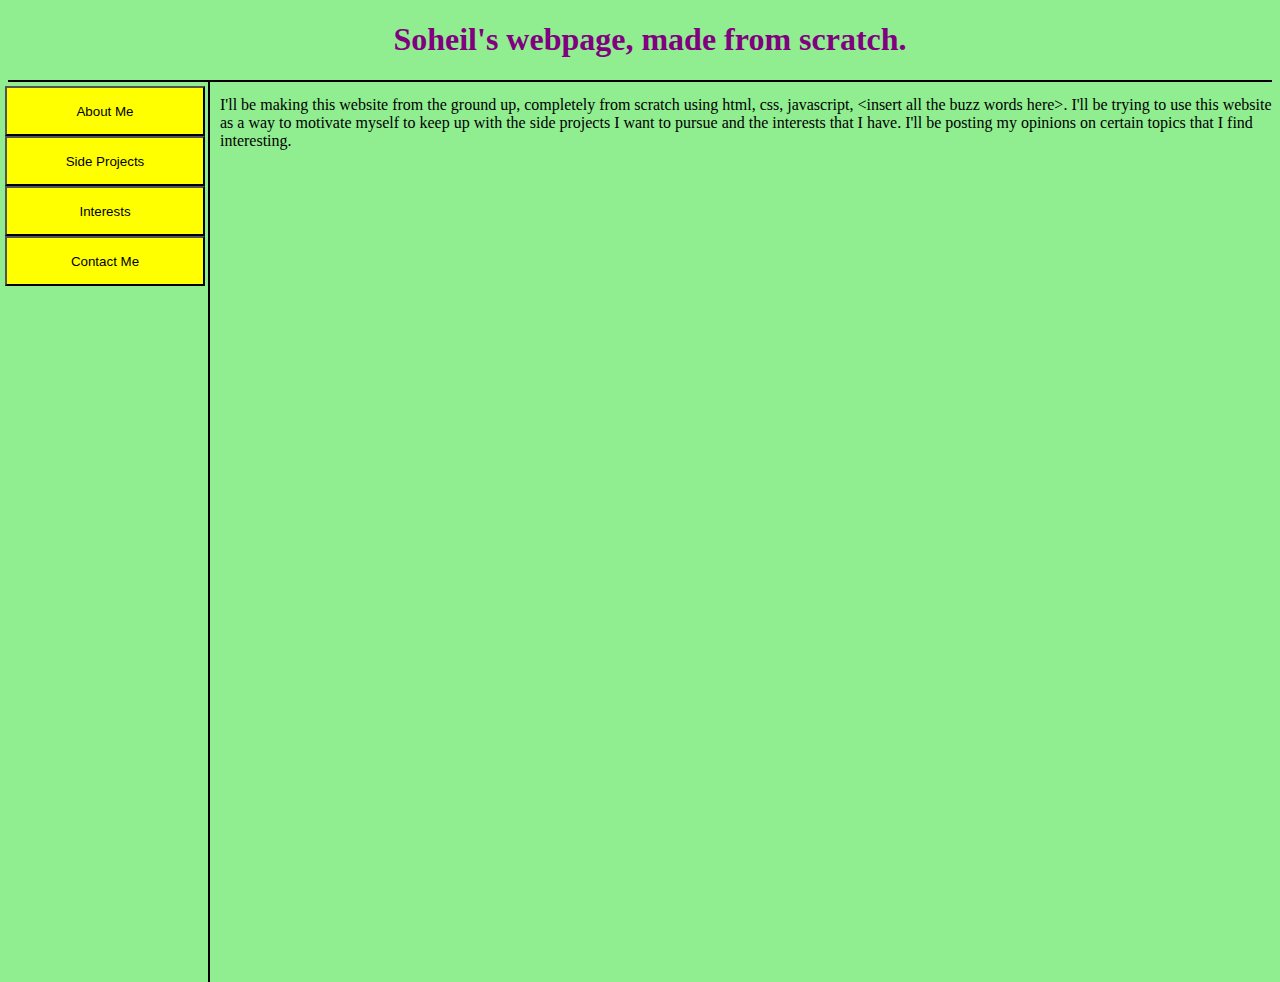
<file: index.html>
<!DOCTYPE html>
<html>
<head>
<title>Soheil's Home Page</title>
<link rel="stylesheet" type="text/css" href="index.css">
</head>

<body>

<h1> Soheil's webpage, made from scratch. </h1>
<hr class="top">

<div class="vertical_line"></div>

<p> I'll be making this website from the ground up, completely from scratch using html, css, javascript, &#60insert all the buzz words here&#62. I'll be trying to use this website as a way to motivate myself to keep up with the side projects I want to pursue and the interests that I have. I'll be posting my opinions on certain topics that I find interesting. </p>

<a href="about_me.html">
<button class="about_me_button">About Me</button>
</a>

<a href="side_projects.html">
<button class="side_projects_button">Side Projects</button>
</a>

<a href="interests.html">
<button class="interests_button">Interests</button>
</a>

<a href="contact_me.html">
<button class="contact_me_button">Contact Me</button>
</a>

</body>
</html>
</file>
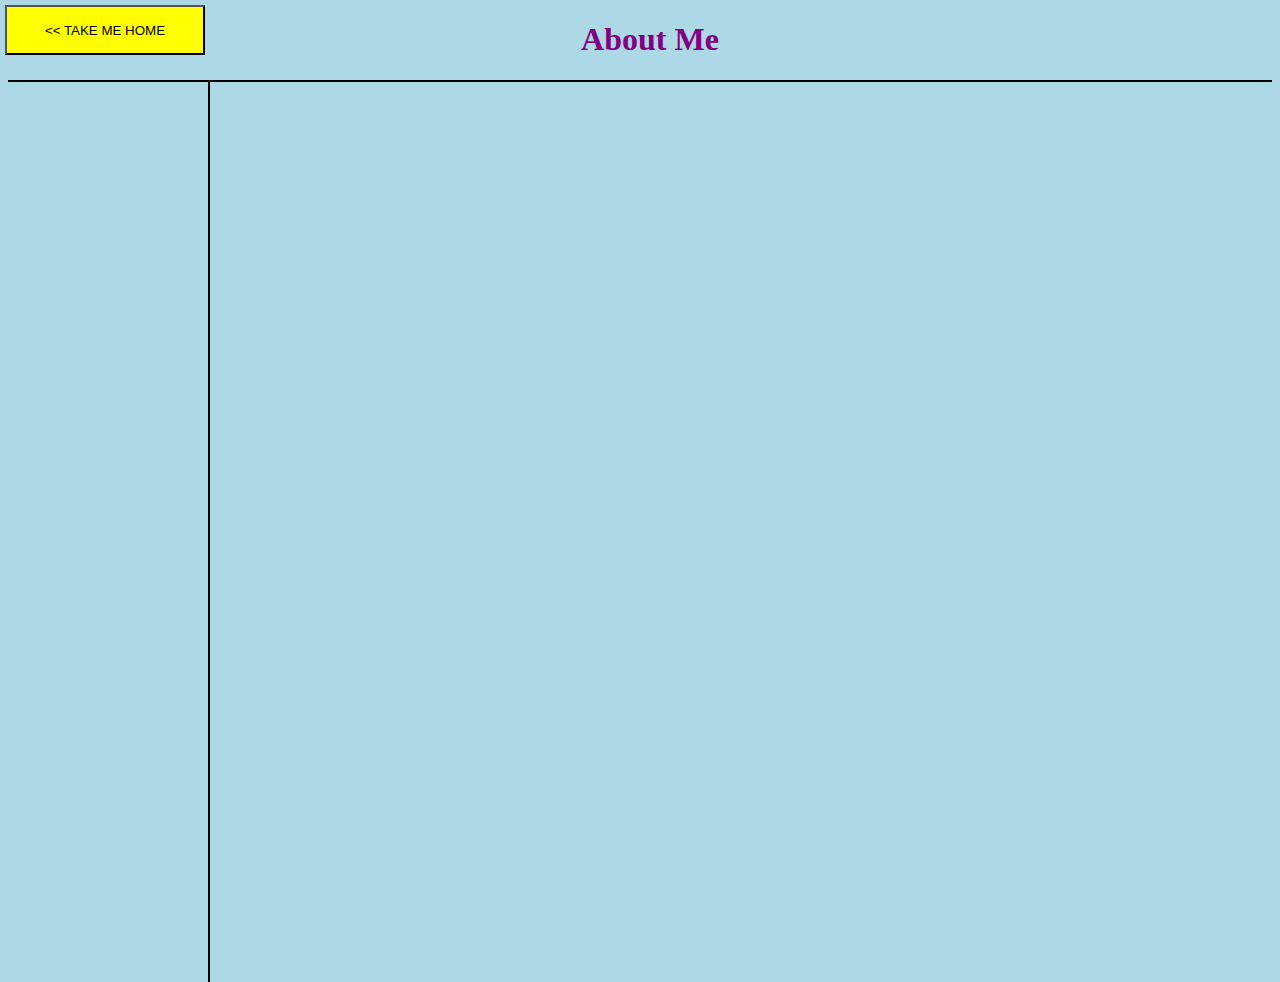
<file: about_me.html>
<!DOCTYPE html>
<html>
<head>
<title>About Me</title>
<link rel="stylesheet" type="text/css" href="about_me.css">
</head>

<body>

<h1> About Me </h1>
<hr class="top">

<div class="vertical_line"></div>

<a href="index.html">
<button class="take_me_home_button"> << TAKE ME HOME</button>
</a>

</body>
</html>
</file>
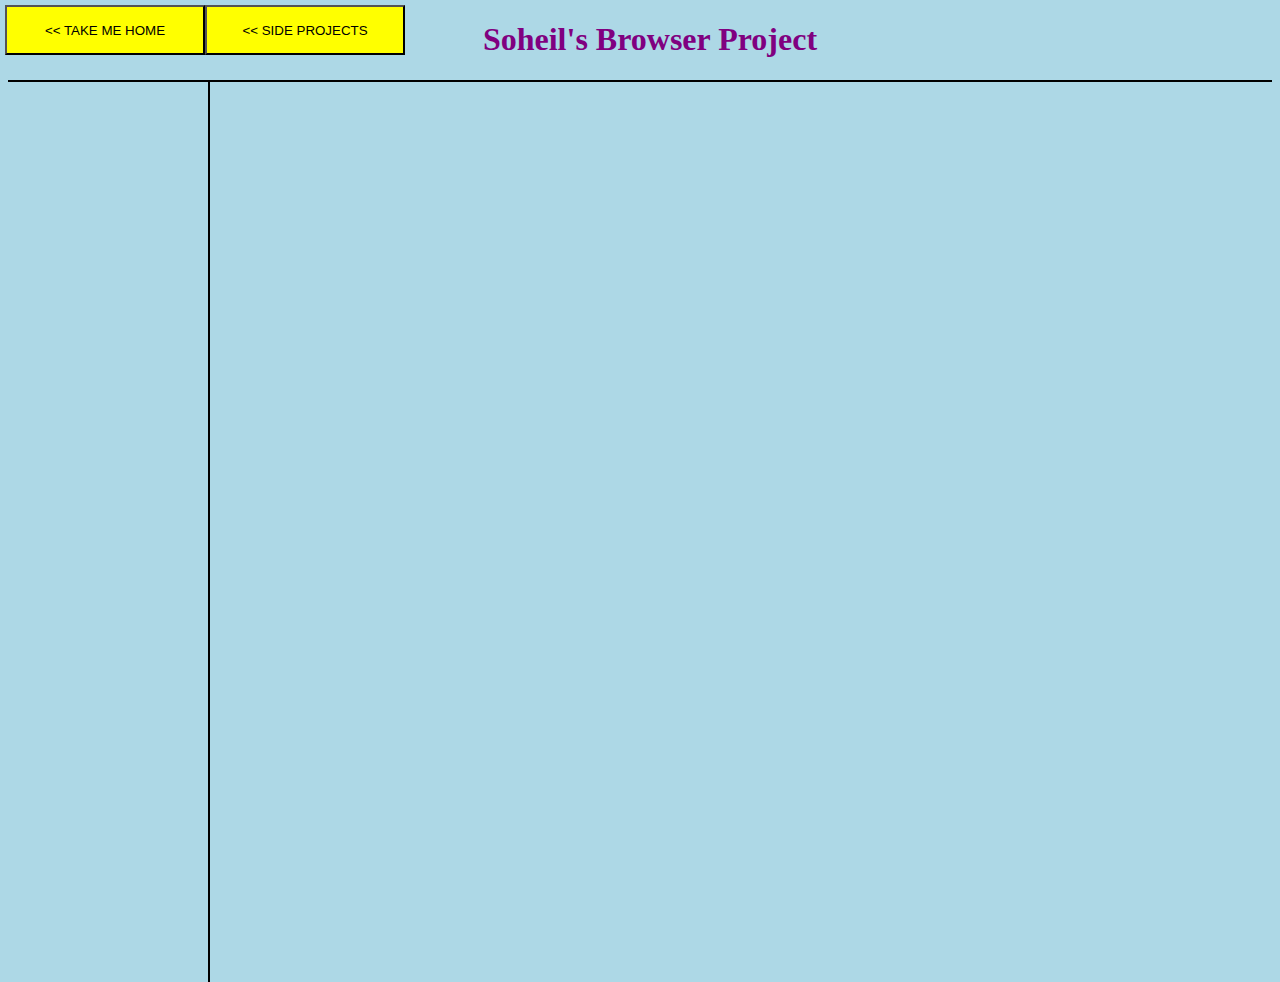
<file: browser.html>
<!DOCTYPE html>
<html>
<head>
<title>The Browser Project</title>
<link rel="stylesheet" type="text/css" href="browser.css">
</head>

<body>

<h1> Soheil's Browser Project </h1>
<hr class="top">

<div class="vertical_line"></div>

<a href="index.html">
<button class="take_me_home_button"> << TAKE ME HOME</button>
</a>

<a href="side_projects.html">
<button class="side_projects_button"> << SIDE PROJECTS</button>
</a>

</body>
</html>
</file>
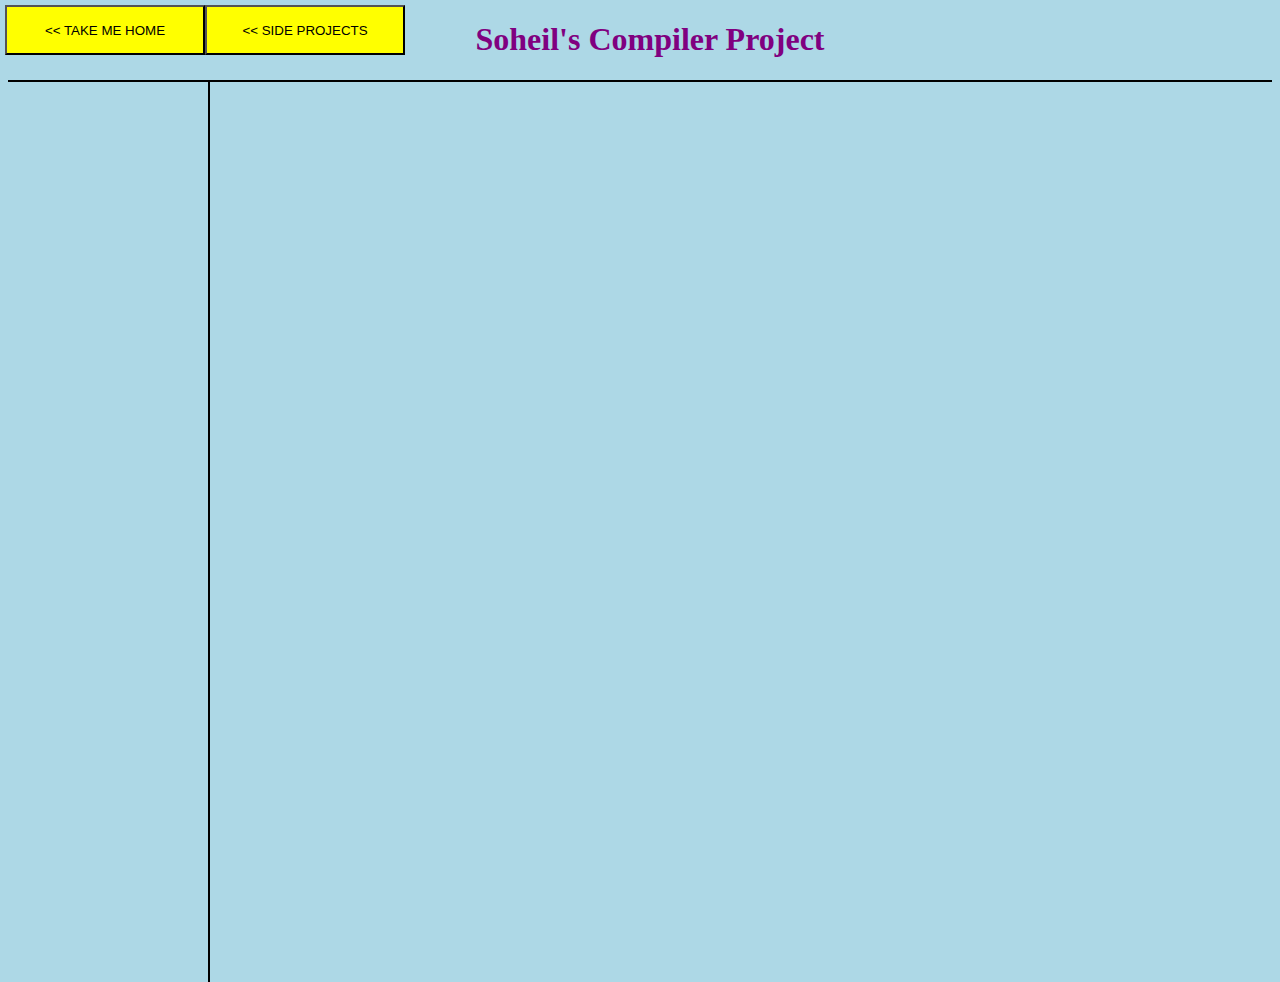
<file: compiler.html>
<!DOCTYPE html>
<html>
<head>
<title>The Compiler Project</title>
<link rel="stylesheet" type="text/css" href="compiler.css">
</head>

<body>

<h1> Soheil's Compiler Project </h1>
<hr class="top">

<div class="vertical_line"></div>

<a href="index.html">
<button class="take_me_home_button"> << TAKE ME HOME</button>
</a>

<a href="side_projects.html">
<button class="side_projects_button"> << SIDE PROJECTS</button>
</a>

</body>
</html>
</file>
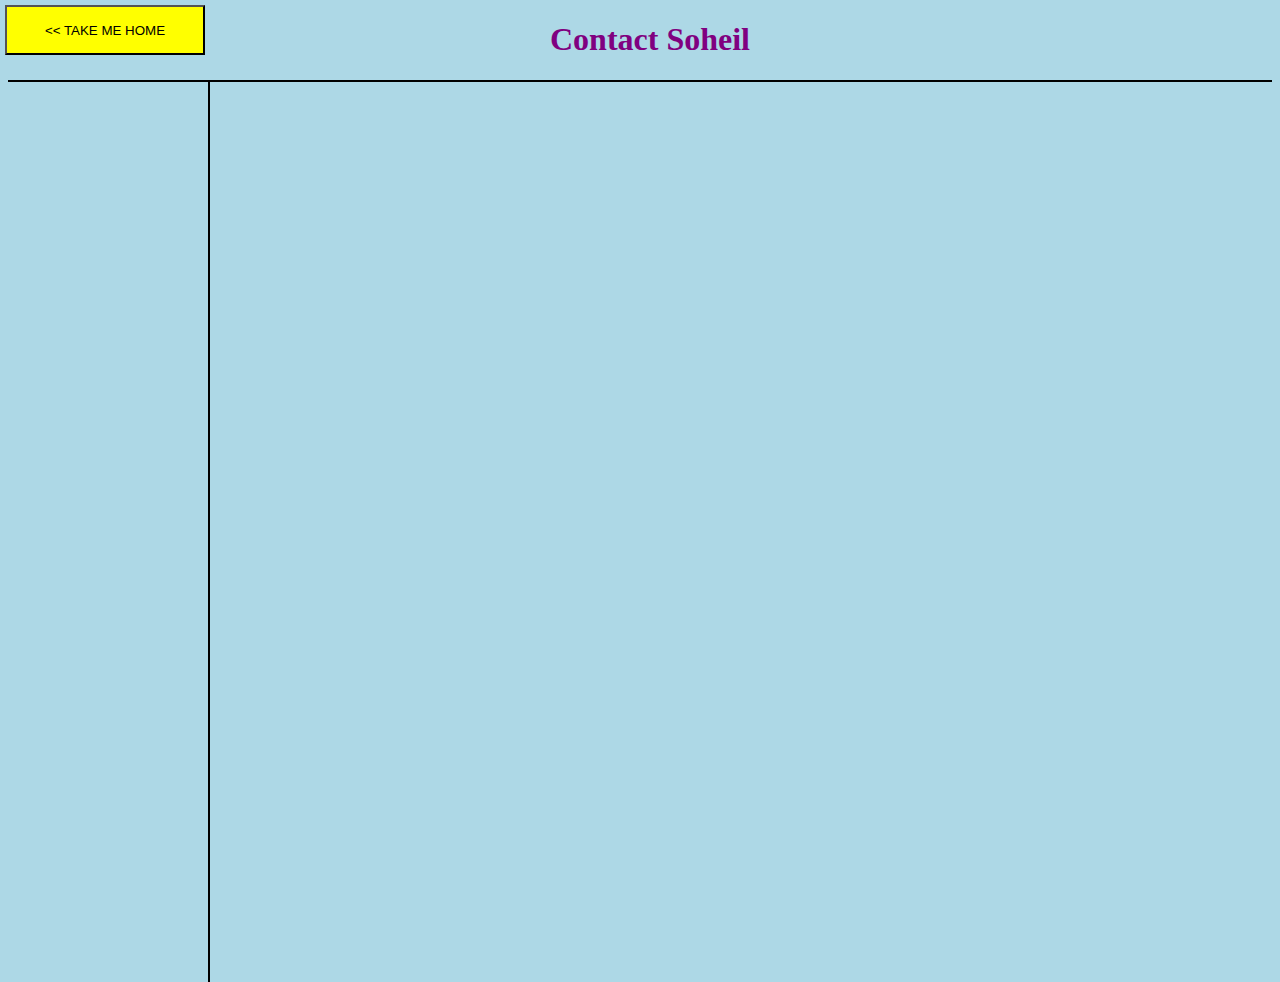
<file: contact_me.html>
<!DOCTYPE html>
<html>
<head>
<title>Contacting Soheil</title>
<link rel="stylesheet" type="text/css" href="contact_me.css">
</head>

<body>

<h1> Contact Soheil </h1>
<hr class="top">

<div class="vertical_line"></div>

<a href="index.html">
<button class="take_me_home_button"> << TAKE ME HOME</button>
</a>

</body>
</html>
</file>
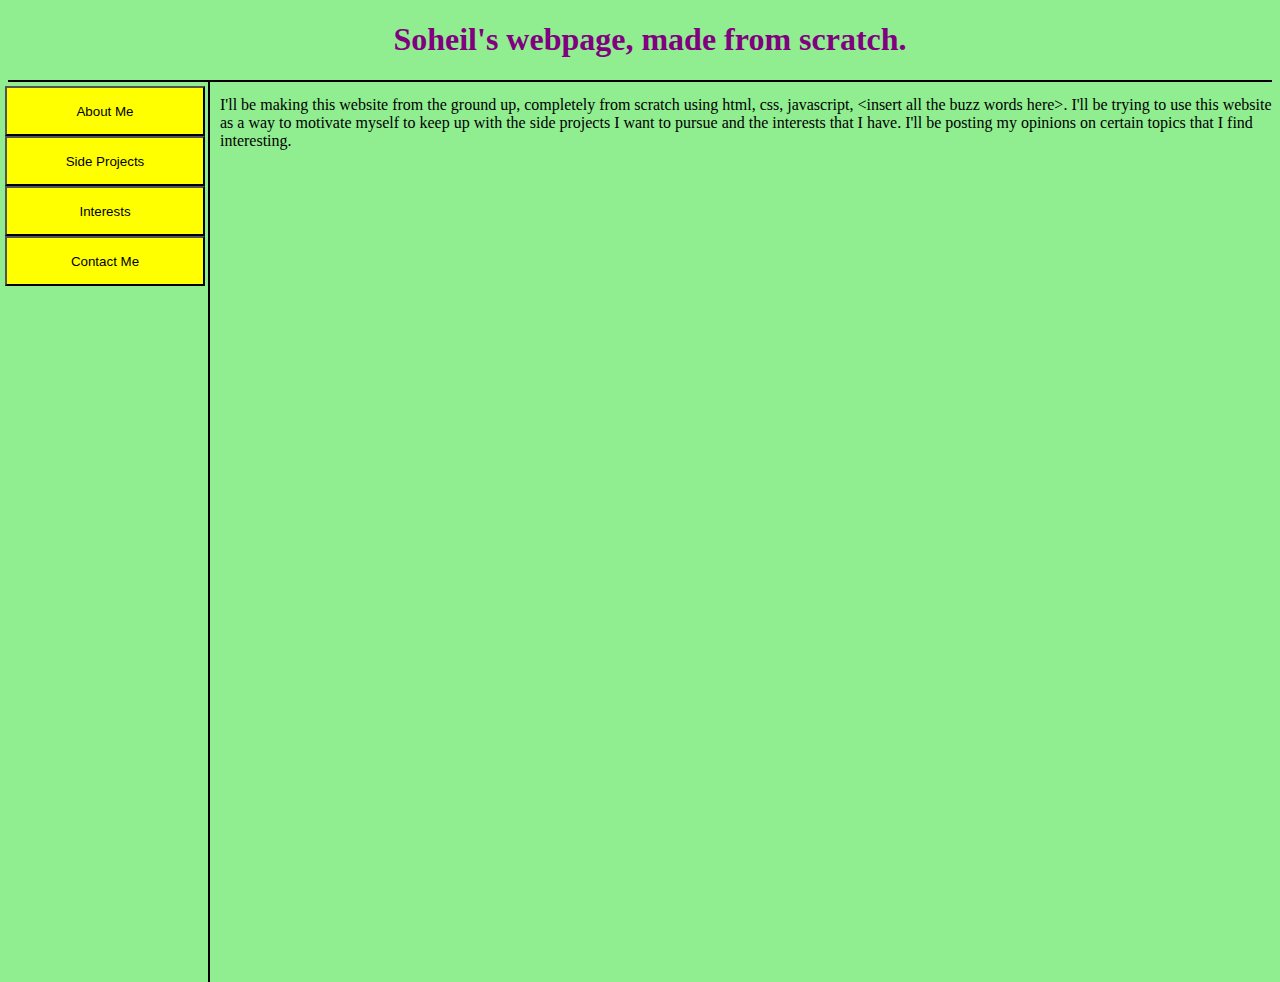
<file: home.html>
<!DOCTYPE html>
<html>
<head>
<title>Soheil's Home Page</title>
<link rel="stylesheet" type="text/css" href="home.css">
</head>

<body>

<h1> Soheil's webpage, made from scratch. </h1>
<hr class="top">

<div class="vertical_line"></div>

<p> I'll be making this website from the ground up, completely from scratch using html, css, javascript, &#60insert all the buzz words here&#62. I'll be trying to use this website as a way to motivate myself to keep up with the side projects I want to pursue and the interests that I have. I'll be posting my opinions on certain topics that I find interesting. </p>

<a href="about_me.html">
<button class="about_me_button">About Me</button>
</a>

<a href="side_projects.html">
<button class="side_projects_button">Side Projects</button>
</a>

<a href="interests.html">
<button class="interests_button">Interests</button>
</a>

<a href="contact_me.html">
<button class="contact_me_button">Contact Me</button>
</a>

</body>
</html>
</file>
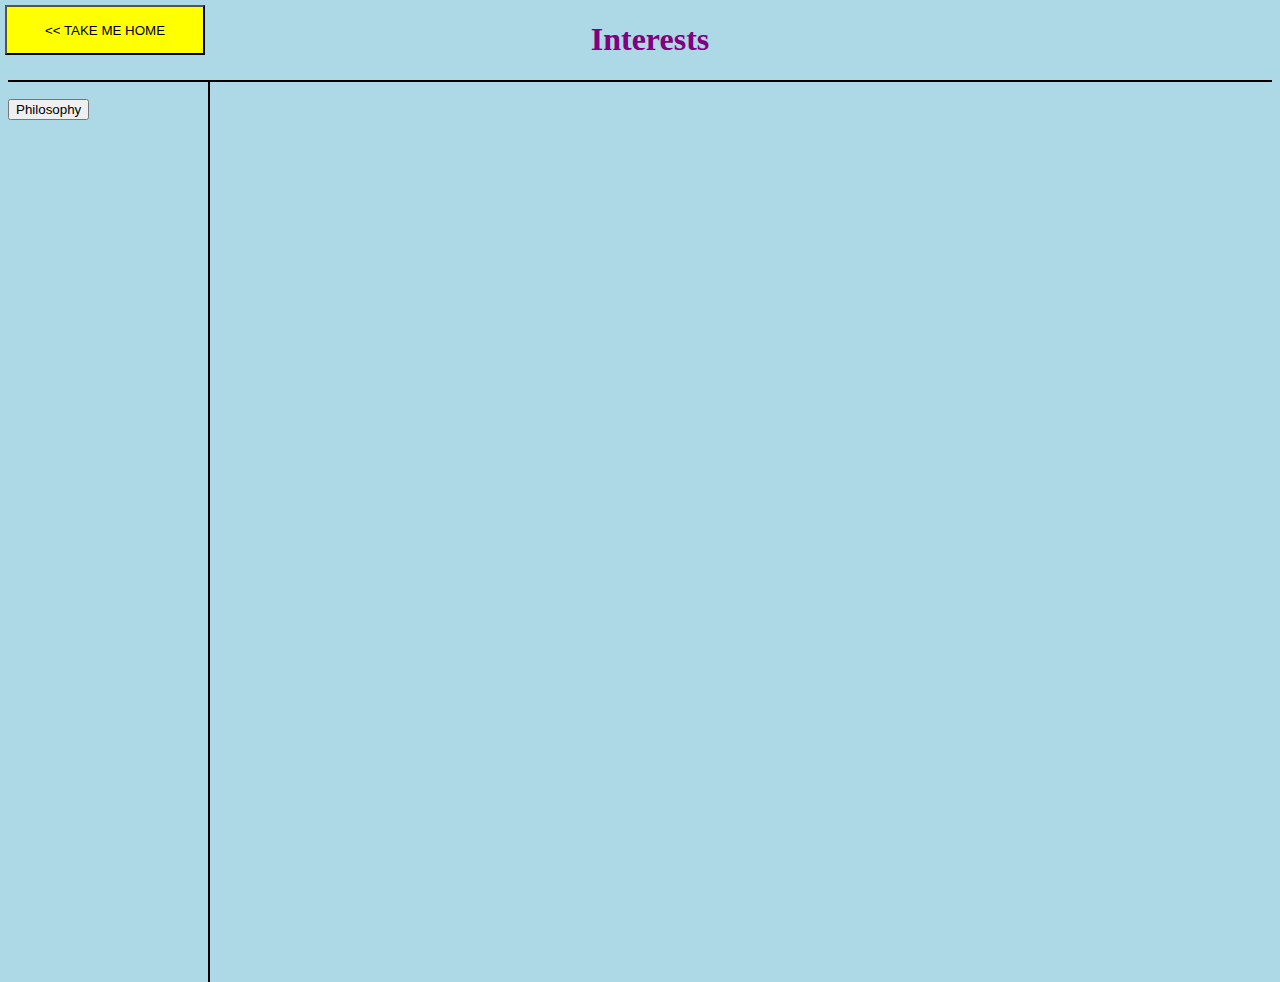
<file: interests.html>
<!DOCTYPE html>
<html>
<head>
<title>Soheil's Interests</title>
<link rel="stylesheet" type="text/css" href="interests.css">
</head>

<body>

<h1> Interests </h1>
<hr class="top">

<div class="vertical_line"></div>

<p>

</p>

<a href="index.html">
<button class="take_me_home_button"> << TAKE ME HOME</button>
</a>

<a href="philosophy.html">
<button class="philosophy_button">Philosophy</button>
</a>

</body>
</html>
</file>
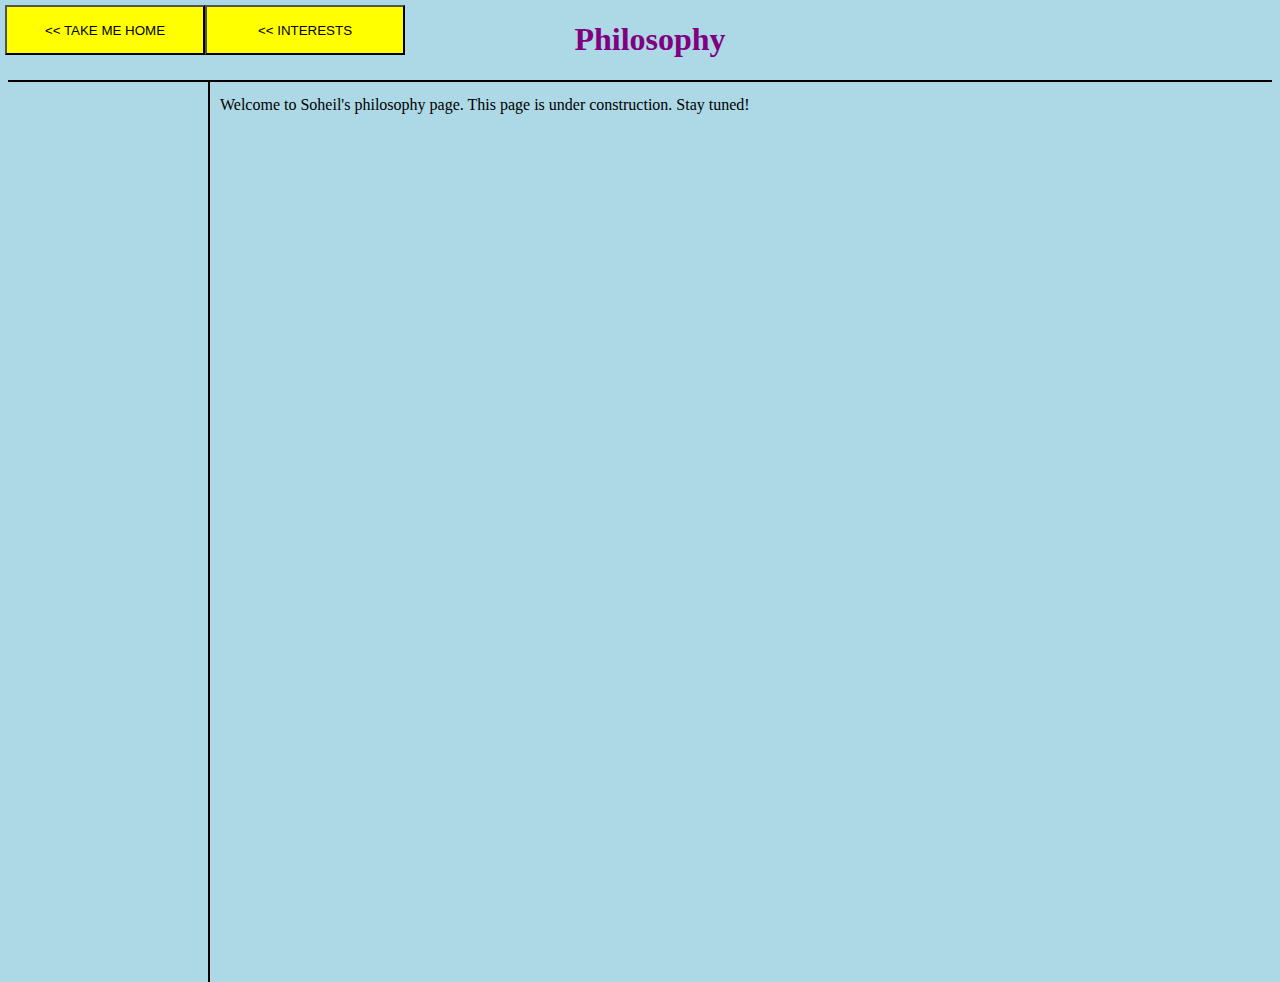
<file: philosophy.html>
<!DOCTYPE html>
<html>
<head>
<title>Philosophy</title>
<link rel="stylesheet" type="text/css" href="philosophy.css">
</head>

<body>

<h1> Philosophy </h1>
<hr class="top">

<div class="vertical_line"></div>

<p>
Welcome to Soheil's philosophy page. This page is under construction. Stay tuned!
</p>

<a href="index.html">
<button class="take_me_home_button"> << TAKE ME HOME</button>
</a>

<a href="interests.html">
<button class="interests_button"> << INTERESTS</button>
</a>

</body>
</html>
</file>
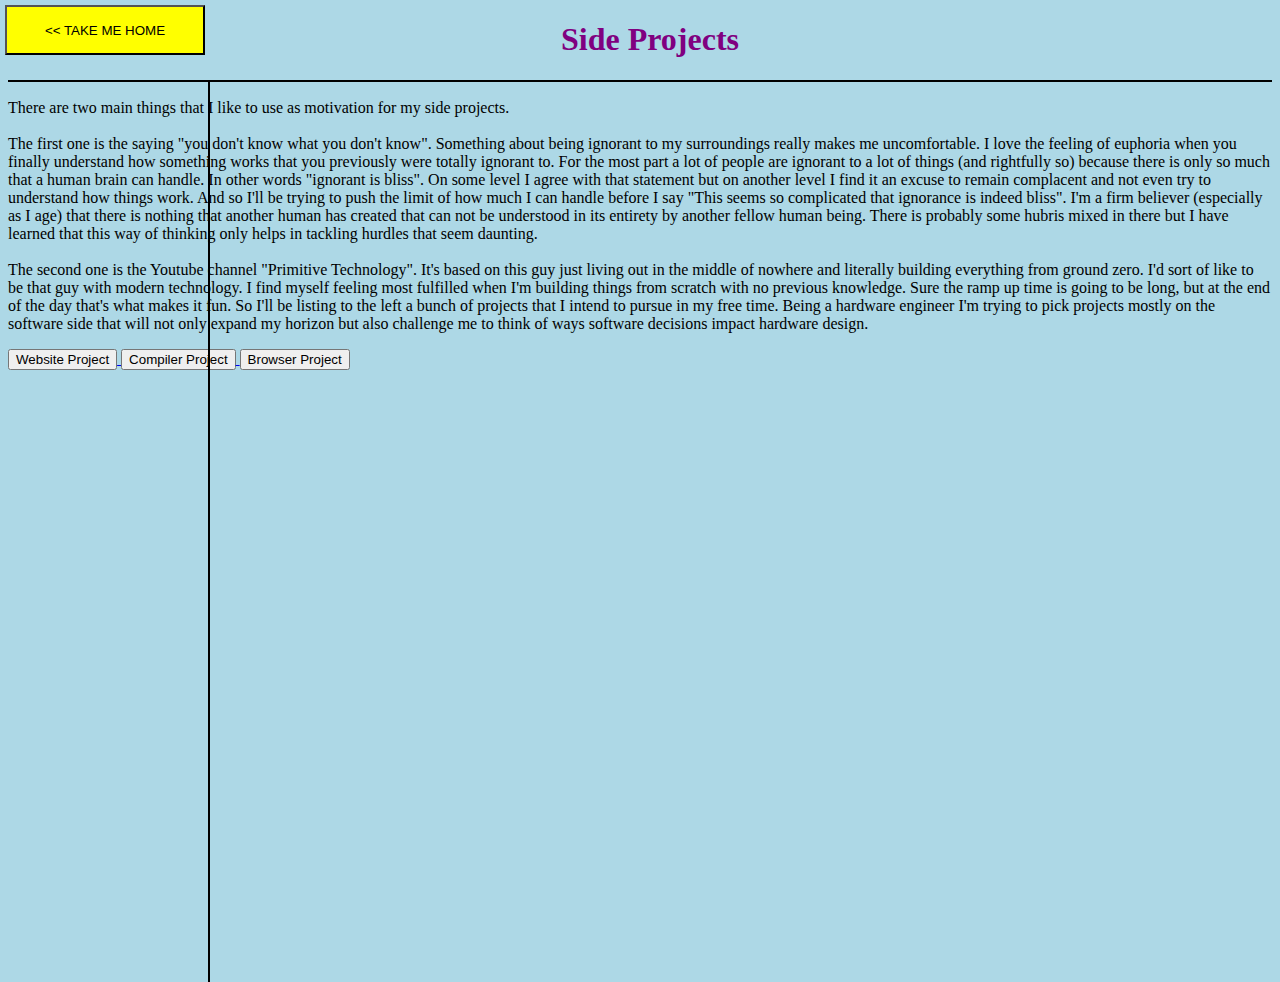
<file: side_projects.html>
<!DOCTYPE html>
<html>
<head>
<title>Soheil's Side Projects</title>
<link rel="stylesheet" type="text/css" href="side_projects.css">
</head>

<body>

<h1> Side Projects </h1>
<hr class="top">

<div class="vertical_line"></div>

<p> There are two main things that I like to use as motivation for my side projects.<br><br>

The first one is the saying "you don't know what you don't know". Something about being ignorant to my surroundings really makes me uncomfortable. I love the feeling of euphoria when you finally understand how something works that you previously were totally ignorant to. For the most part a lot of people are ignorant to a lot of things (and rightfully so) because there is only so much that a human brain can handle. In other words "ignorant is bliss". On some level I agree with that statement but on another level I find it an excuse to remain complacent and not even try to understand how things work. And so I'll be trying to push the limit of how much I can handle before I say "This seems so complicated that ignorance is indeed bliss". I'm a firm believer (especially as I age) that there is nothing that another human has created that can not be understood in its entirety by another fellow human being. There is probably some hubris mixed in there but I have learned that this way of thinking only helps in tackling hurdles that seem daunting.<br><br>

The second one is the Youtube channel "Primitive Technology". It's based on this guy just living out in the middle of nowhere and literally building everything from ground zero. I'd sort of like to be that guy with modern technology. I find myself feeling most fulfilled when I'm building things from scratch with no previous knowledge. Sure the ramp up time is going to be long, but at the end of the day that's what makes it fun. So I'll be listing to the left a bunch of projects that I intend to pursue in my free time. Being a hardware engineer I'm trying to pick projects mostly on the software side that will not only expand my horizon but also challenge me to think of ways software decisions impact hardware design.

</p>

<a href="index.html">
<button class="take_me_home_button"> << TAKE ME HOME</button>
</a>

<a href="website.html">
<button class="website_button">Website Project</button>
</a>

<a href="compiler.html">
<button class="compiler_button">Compiler Project</button>
</a>

<a href="browser.html">
<button class="browser_button">Browser Project</button>
</a>

</body>
</html>
</file>
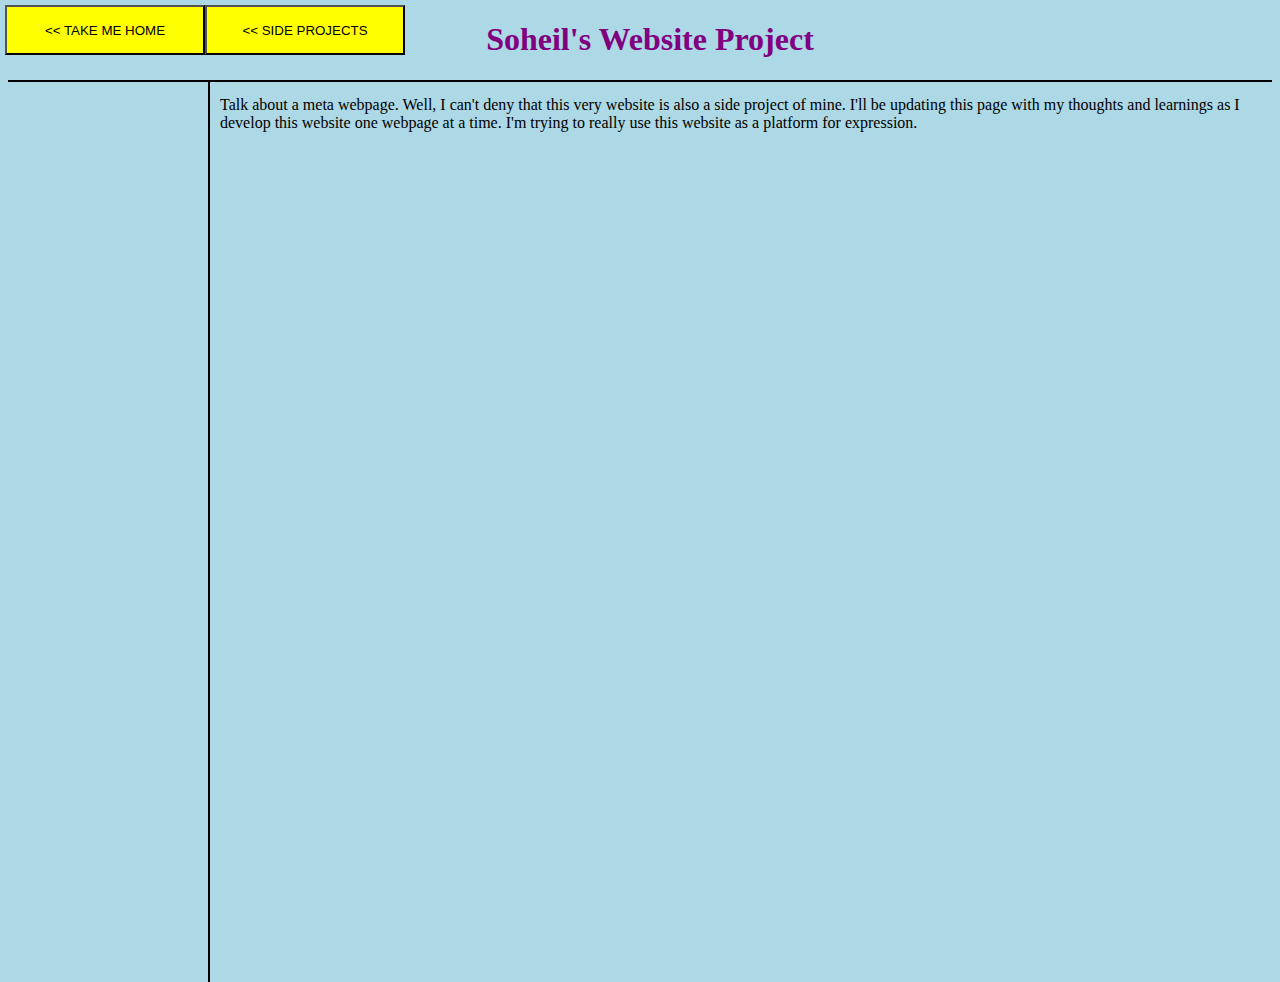
<file: website.html>
<!DOCTYPE html>
<html>
<head>
<title>The Website Project</title>
<link rel="stylesheet" type="text/css" href="website.css">
</head>

<body>

<h1> Soheil's Website Project </h1>
<hr class="top">

<div class="vertical_line"></div>

<p> Talk about a meta webpage. Well, I can't deny that this very website is also a side project of mine. I'll be updating this page with my thoughts and learnings as I develop this website one webpage at a time. I'm trying to really use this website as a platform for expression.</p>

<a href="index.html">
<button class="take_me_home_button"> << TAKE ME HOME</button>
</a>

<a href="side_projects.html">
<button class="side_projects_button"> << SIDE PROJECTS</button>
</a>

</body>
</html>
</file>
<file: index.css>
body {
    background-color: lightgreen;	
}

h1 {
	text-align:center;
    color: purple;
    margin-left: 20px;	
}

hr.top {
    display: block;
    height: 1px;
    border: 0;
    border-top: 2px solid black;
    margin: 0;
    padding: 0;
}

p {
	position: absolute;
	top: 80px;
	left: 220px;
}

div.vertical_line {
	position: absolute;
    height:100%; 
    width:2px;
	margin-left: 200px;
	margin-top: -1px;
	color: solid black;
    background:#000;
}

button.about_me_button {
    cursor: pointer;
	position: absolute;
    left: 5px;
    top: 86px;
	background-color: yellow;
	width: 200px;
	height: 50px;
}

button.side_projects_button {
	cursor: pointer;
	position: absolute;
    left: 5px;
    top: 136px;
	background-color: yellow;
	width: 200px;
	height: 50px;
}

button.interests_button {
	cursor: pointer;
	position: absolute;
    left: 5px;
    top: 186px;
	background-color: yellow;
	width: 200px;
	height: 50px;
}

button.contact_me_button {
	cursor: pointer;
	position: absolute;
    left: 5px;
    top: 236px;
	background-color: yellow;
	width: 200px;
	height: 50px;
}
</file>
<file: about_me.css>
body {
    background-color: lightblue;	
}

h1 {
	text-align:center;
    color: purple;
    margin-left: 20px;	
}

hr.top {
    display: block;
    height: 1px;
    border: 0;
    border-top: 2px solid black;
    margin: 0;
    padding: 0;
}

div.vertical_line {
	position: absolute;
    height:100%; 
    width:2px;
	margin-left: 200px;
	margin-top: -1px;
	color: solid black;
    background:#000;
}

button.take_me_home_button {
	cursor: pointer;
	position: absolute;
    left: 5px;
    top: 5px;
	background-color: yellow;
	width: 200px;
	height: 50px;
}
</file>
<file: browser.css>
body {
    background-color: lightblue;	
}

h1 {
	text-align:center;
    color: purple;
    margin-left: 20px;	
}

hr.top {
    display: block;
    height: 1px;
    border: 0;
    border-top: 2px solid black;
    margin: 0;
    padding: 0;
}

div.vertical_line {
	position: absolute;
    height:100%; 
    width:2px;
	margin-left: 200px;
	margin-top: -1px;
	color: solid black;
    background:#000;
}

button.take_me_home_button {
	cursor: pointer;
	position: absolute;
    left: 5px;
    top: 5px;
	background-color: yellow;
	width: 200px;
	height: 50px;
}

button.side_projects_button {
	cursor: pointer;
	position: absolute;
    left: 205px;
    top: 5px;
	background-color: yellow;
	width: 200px;
	height: 50px;
}
</file>
<file: compiler.css>
body {
    background-color: lightblue;	
}

h1 {
	text-align:center;
    color: purple;
    margin-left: 20px;	
}

hr.top {
    display: block;
    height: 1px;
    border: 0;
    border-top: 2px solid black;
    margin: 0;
    padding: 0;
}

div.vertical_line {
	position: absolute;
    height:100%; 
    width:2px;
	margin-left: 200px;
	margin-top: -1px;
	color: solid black;
    background:#000;
}

button.take_me_home_button {
	position: absolute;
    left: 5px;
    top: 5px;
	background-color: yellow;
	width: 200px;
	height: 50px;
}

button.side_projects_button {
	position: absolute;
    left: 205px;
    top: 5px;
	background-color: yellow;
	width: 200px;
	height: 50px;
}
</file>
<file: contact_me.css>
body {
    background-color: lightblue;	
}

h1 {
	text-align:center;
    color: purple;
    margin-left: 20px;	
}

hr.top {
    display: block;
    height: 1px;
    border: 0;
    border-top: 2px solid black;
    margin: 0;
    padding: 0;
}

div.vertical_line {
	position: absolute;
    height:100%; 
    width:2px;
	margin-left: 200px;
	margin-top: -1px;
	color: solid black;
    background:#000;
}

button.take_me_home_button {
	cursor: pointer;
	position: absolute;
    left: 5px;
    top: 5px;
	background-color: yellow;
	width: 200px;
	height: 50px;
}
</file>
<file: home.css>
body {
    background-color: lightgreen;	
}

h1 {
	text-align:center;
    color: purple;
    margin-left: 20px;	
}

hr.top {
    display: block;
    height: 1px;
    border: 0;
    border-top: 2px solid black;
    margin: 0;
    padding: 0;
}

p {
	position: absolute;
	top: 80px;
	left: 220px;
}

div.vertical_line {
	position: absolute;
    height:100%; 
    width:2px;
	margin-left: 200px;
	margin-top: -1px;
	color: solid black;
    background:#000;
}

button.about_me_button {
	position: absolute;
    left: 5px;
    top: 86px;
	background-color: yellow;
	width: 200px;
	height: 50px;
}

button.side_projects_button {
	position: absolute;
    left: 5px;
    top: 136px;
	background-color: yellow;
	width: 200px;
	height: 50px;
}

button.interests_button {
	position: absolute;
    left: 5px;
    top: 186px;
	background-color: yellow;
	width: 200px;
	height: 50px;
}

button.contact_me_button {
	position: absolute;
    left: 5px;
    top: 236px;
	background-color: yellow;
	width: 200px;
	height: 50px;
}
</file>
<file: interests.css>
body {
    background-color: lightblue;	
}

h1 {
	text-align:center;
    color: purple;
    margin-left: 20px;	
}

hr.top {
    display: block;
    height: 1px;
    border: 0;
    border-top: 2px solid black;
    margin: 0;
    padding: 0;
}

div.vertical_line {
	position: absolute;
    height:100%; 
    width:2px;
	margin-left: 200px;
	margin-top: -1px;
	color: solid black;
    background:#000;
}

button.take_me_home_button {
	cursor: pointer;
	position: absolute;
    left: 5px;
    top: 5px;
	background-color: yellow;
	width: 200px;
	height: 50px;
}
</file>
<file: philosophy.css>
body {
    background-color: lightblue;	
}

h1 {
	text-align:center;
    color: purple;
    margin-left: 20px;	
}

hr.top {
    display: block;
    height: 1px;
    border: 0;
    border-top: 2px solid black;
    margin: 0;
    padding: 0;
}

p {
	position: absolute;
	top: 80px;
	left: 220px;
}

div.vertical_line {
	position: absolute;
    height:100%; 
    width:2px;
	margin-left: 200px;
	margin-top: -1px;
	color: solid black;
    background:#000;
}

button.take_me_home_button {
	cursor: pointer;
	position: absolute;
    left: 5px;
    top: 5px;
	background-color: yellow;
	width: 200px;
	height: 50px;
}

button.interests_button {
	cursor: pointer;
	position: absolute;
    left: 205px;
    top: 5px;
	background-color: yellow;
	width: 200px;
	height: 50px;
}
</file>
<file: side_projects.css>
body {
    background-color: lightblue;	
}

h1 {
	text-align:center;
    color: purple;
    margin-left: 20px;	
}

hr.top {
    display: block;
    height: 1px;
    border: 0;
    border-top: 2px solid black;
    margin: 0;
    padding: 0;
}

div.vertical_line {
	position: absolute;
    height:100%; 
    width:2px;
	margin-left: 200px;
	margin-top: -1px;
	color: solid black;
    background:#000;
}

button.take_me_home_button {
	position: absolute;
    left: 5px;
    top: 5px;
	background-color: yellow;
	width: 200px;
	height: 50px;
}
</file>
<file: website.css>
body {
    background-color: lightblue;	
}

h1 {
	text-align:center;
    color: purple;
    margin-left: 20px;	
}

hr.top {
    display: block;
    height: 1px;
    border: 0;
    border-top: 2px solid black;
    margin: 0;
    padding: 0;
}

p {
	position: absolute;
	top: 80px;
	left: 220px;
}

div.vertical_line {
	position: absolute;
    height:100%; 
    width:2px;
	margin-left: 200px;
	margin-top: -1px;
	color: solid black;
    background:#000;
}

button.take_me_home_button {
	cursor: pointer;
	position: absolute;
    left: 5px;
    top: 5px;
	background-color: yellow;
	width: 200px;
	height: 50px;
}

button.side_projects_button {
	cursor: pointer;
	position: absolute;
    left: 205px;
    top: 5px;
	background-color: yellow;
	width: 200px;
	height: 50px;
}
</file>
